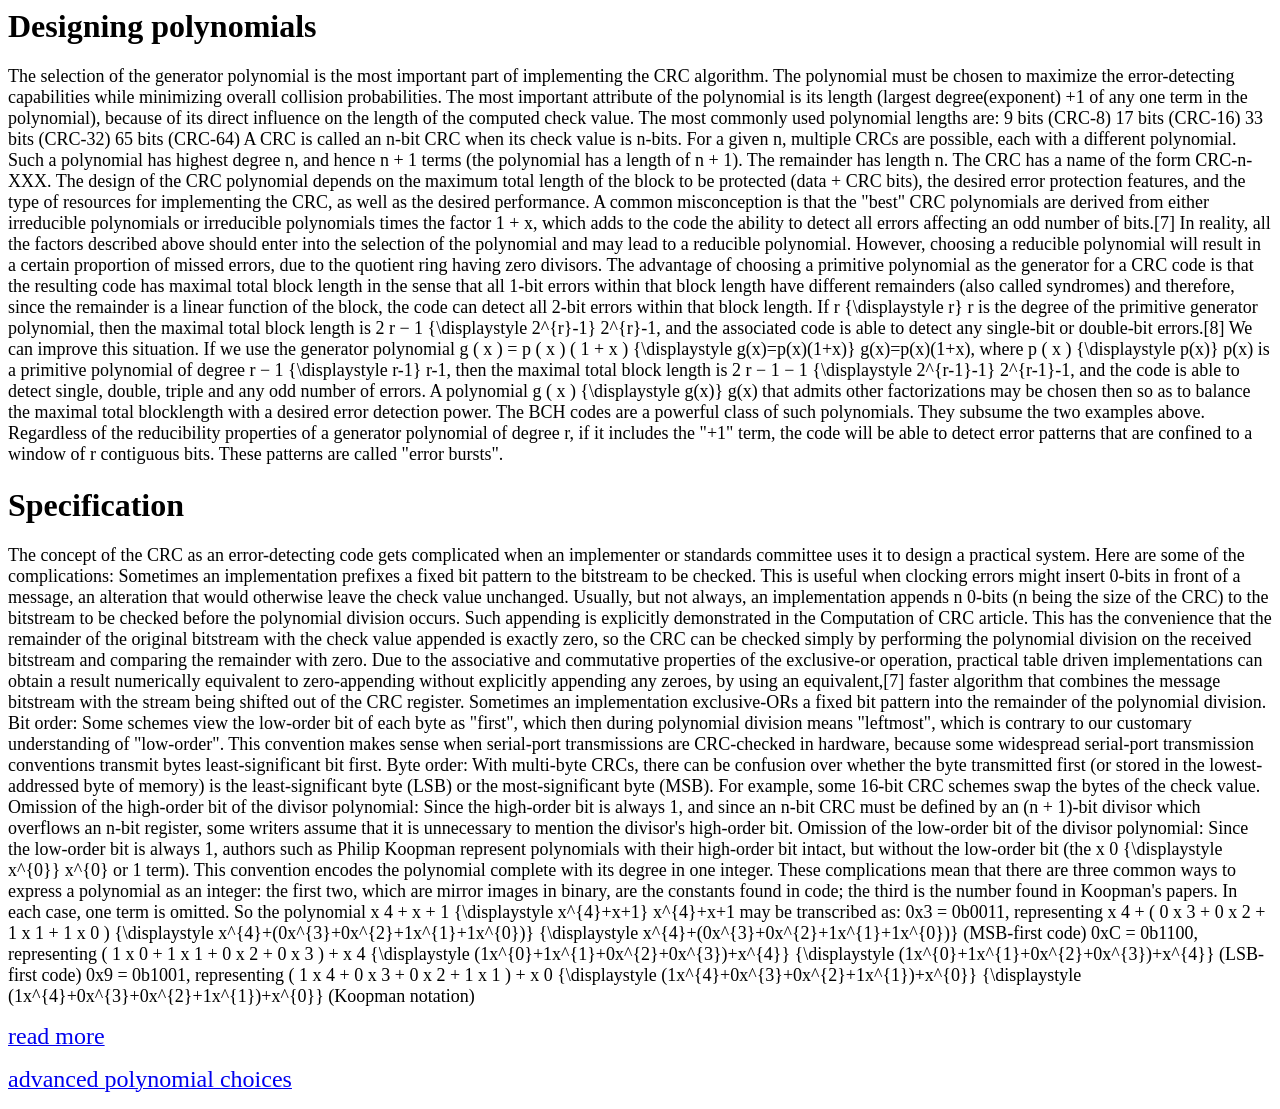
<file: t1.html>
<html>
<body>

<h1>Designing polynomials
</h1>
<p>
	<font size="4">
The selection of the generator polynomial is the most important part of implementing the CRC algorithm. The polynomial must be chosen to maximize the error-detecting capabilities while minimizing overall collision probabilities.

The most important attribute of the polynomial is its length (largest degree(exponent) +1 of any one term in the polynomial), because of its direct influence on the length of the computed check value.

The most commonly used polynomial lengths are:

    9 bits (CRC-8)
    17 bits (CRC-16)
    33 bits (CRC-32)
    65 bits (CRC-64)

A CRC is called an n-bit CRC when its check value is n-bits. For a given n, multiple CRCs are possible, each with a different polynomial. Such a polynomial has highest degree n, and hence n + 1 terms (the polynomial has a length of n + 1). The remainder has length n. The CRC has a name of the form CRC-n-XXX.

The design of the CRC polynomial depends on the maximum total length of the block to be protected (data + CRC bits), the desired error protection features, and the type of resources for implementing the CRC, as well as the desired performance. A common misconception is that the "best" CRC polynomials are derived from either irreducible polynomials or irreducible polynomials times the factor 1 + x, which adds to the code the ability to detect all errors affecting an odd number of bits.[7] In reality, all the factors described above should enter into the selection of the polynomial and may lead to a reducible polynomial. However, choosing a reducible polynomial will result in a certain proportion of missed errors, due to the quotient ring having zero divisors.

The advantage of choosing a primitive polynomial as the generator for a CRC code is that the resulting code has maximal total block length in the sense that all 1-bit errors within that block length have different remainders (also called syndromes) and therefore, since the remainder is a linear function of the block, the code can detect all 2-bit errors within that block length. If r {\displaystyle r} r is the degree of the primitive generator polynomial, then the maximal total block length is 2 r − 1 {\displaystyle 2^{r}-1} 2^{r}-1, and the associated code is able to detect any single-bit or double-bit errors.[8] We can improve this situation. If we use the generator polynomial g ( x ) = p ( x ) ( 1 + x ) {\displaystyle g(x)=p(x)(1+x)} g(x)=p(x)(1+x), where p ( x ) {\displaystyle p(x)} p(x) is a primitive polynomial of degree r − 1 {\displaystyle r-1} r-1, then the maximal total block length is 2 r − 1 − 1 {\displaystyle 2^{r-1}-1} 2^{r-1}-1, and the code is able to detect single, double, triple and any odd number of errors.

A polynomial g ( x ) {\displaystyle g(x)} g(x) that admits other factorizations may be chosen then so as to balance the maximal total blocklength with a desired error detection power. The BCH codes are a powerful class of such polynomials. They subsume the two examples above. Regardless of the reducibility properties of a generator polynomial of degree r, if it includes the "+1" term, the code will be able to detect error patterns that are confined to a window of r contiguous bits. These patterns are called "error bursts".
</font>
</p>
<h1>Specification</h1>
<p>  	<font size="4">

The concept of the CRC as an error-detecting code gets complicated when an implementer or standards committee uses it to design a practical system. Here are some of the complications:

    Sometimes an implementation prefixes a fixed bit pattern to the bitstream to be checked. This is useful when clocking errors might insert 0-bits in front of a message, an alteration that would otherwise leave the check value unchanged.
    Usually, but not always, an implementation appends n 0-bits (n being the size of the CRC) to the bitstream to be checked before the polynomial division occurs. Such appending is explicitly demonstrated in the Computation of CRC article. This has the convenience that the remainder of the original bitstream with the check value appended is exactly zero, so the CRC can be checked simply by performing the polynomial division on the received bitstream and comparing the remainder with zero. Due to the associative and commutative properties of the exclusive-or operation, practical table driven implementations can obtain a result numerically equivalent to zero-appending without explicitly appending any zeroes, by using an equivalent,[7] faster algorithm that combines the message bitstream with the stream being shifted out of the CRC register.
    Sometimes an implementation exclusive-ORs a fixed bit pattern into the remainder of the polynomial division.
    Bit order: Some schemes view the low-order bit of each byte as "first", which then during polynomial division means "leftmost", which is contrary to our customary understanding of "low-order". This convention makes sense when serial-port transmissions are CRC-checked in hardware, because some widespread serial-port transmission conventions transmit bytes least-significant bit first.
    Byte order: With multi-byte CRCs, there can be confusion over whether the byte transmitted first (or stored in the lowest-addressed byte of memory) is the least-significant byte (LSB) or the most-significant byte (MSB). For example, some 16-bit CRC schemes swap the bytes of the check value.
    Omission of the high-order bit of the divisor polynomial: Since the high-order bit is always 1, and since an n-bit CRC must be defined by an (n + 1)-bit divisor which overflows an n-bit register, some writers assume that it is unnecessary to mention the divisor's high-order bit.
    Omission of the low-order bit of the divisor polynomial: Since the low-order bit is always 1, authors such as Philip Koopman represent polynomials with their high-order bit intact, but without the low-order bit (the x 0 {\displaystyle x^{0}} x^{0} or 1 term). This convention encodes the polynomial complete with its degree in one integer.

These complications mean that there are three common ways to express a polynomial as an integer: the first two, which are mirror images in binary, are the constants found in code; the third is the number found in Koopman's papers. In each case, one term is omitted. So the polynomial x 4 + x + 1 {\displaystyle x^{4}+x+1} x^{4}+x+1 may be transcribed as:

    0x3 = 0b0011, representing x 4 + ( 0 x 3 + 0 x 2 + 1 x 1 + 1 x 0 ) {\displaystyle x^{4}+(0x^{3}+0x^{2}+1x^{1}+1x^{0})} {\displaystyle x^{4}+(0x^{3}+0x^{2}+1x^{1}+1x^{0})} (MSB-first code)
    0xC = 0b1100, representing ( 1 x 0 + 1 x 1 + 0 x 2 + 0 x 3 ) + x 4 {\displaystyle (1x^{0}+1x^{1}+0x^{2}+0x^{3})+x^{4}} {\displaystyle (1x^{0}+1x^{1}+0x^{2}+0x^{3})+x^{4}} (LSB-first code)
    0x9 = 0b1001, representing ( 1 x 4 + 0 x 3 + 0 x 2 + 1 x 1 ) + x 0 {\displaystyle (1x^{4}+0x^{3}+0x^{2}+1x^{1})+x^{0}} {\displaystyle (1x^{4}+0x^{3}+0x^{2}+1x^{1})+x^{0}} (Koopman notation) </p>

</font>
<p > <a style="background-color: white" href="https://en.wikipedia.org/wiki/Mathematics_of_cyclic_redundancy_checks#Polynomial_representations"><font size="5">read more</font></a
	</p>
	<p > <a style="background-color: white" href="https://users.ece.cmu.edu/~koopman/crc/"><font size="5">advanced polynomial choices</font></a
	</p>
</body>
</html>
</file>
